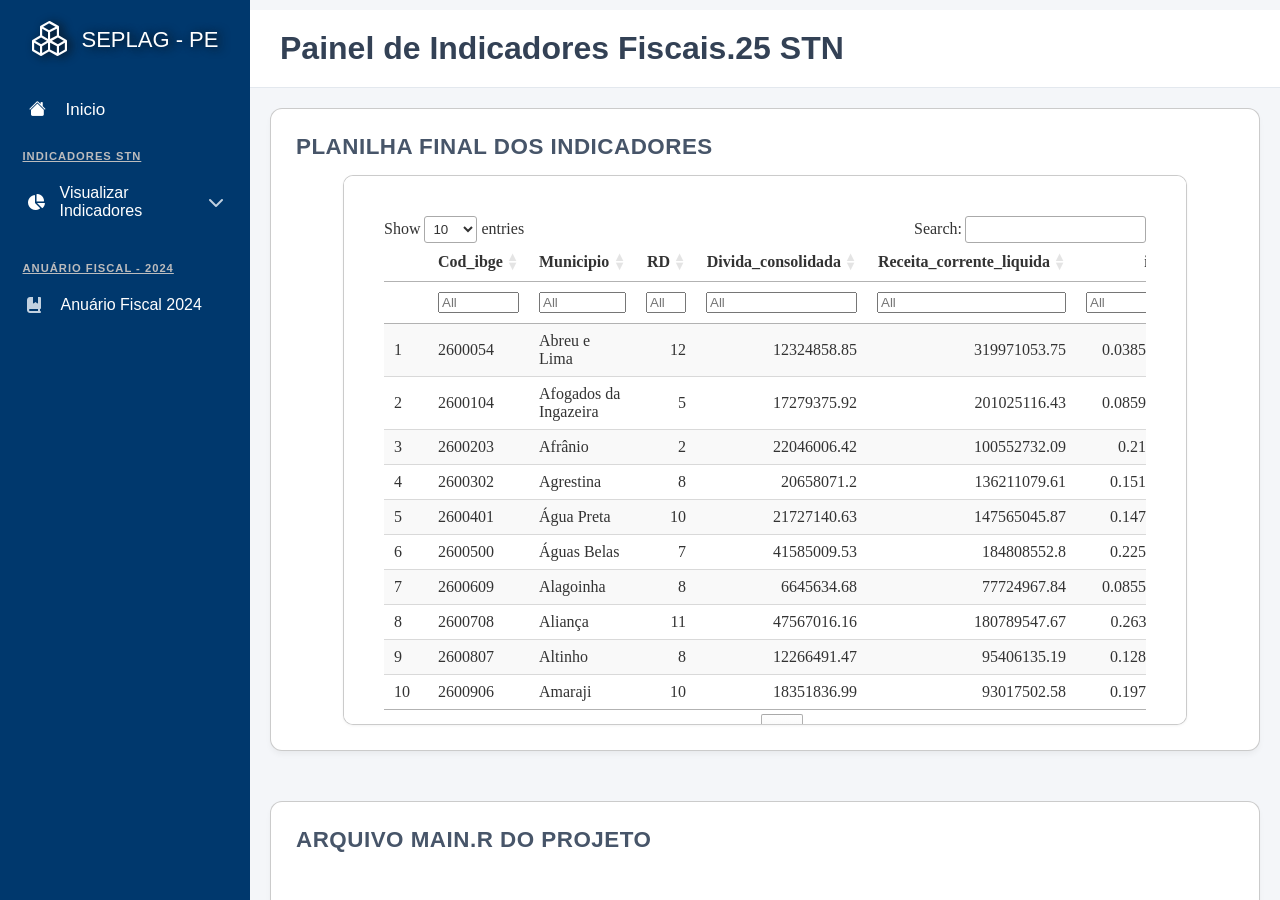
<file: index.html>
<!DOCTYPE html>
<html lang="pt-br">
<head>
    <meta charset="UTF-8">
    <meta name="viewport" content="width=device-width, initial-scale=1.0">
    <title>PFI - SEPLAG</title>
    <link rel="icon" type="image/png" href="./assets/img/favicon.png">
    <link rel="stylesheet" href="./assets/css_pages/main.css">
    <link rel="stylesheet" href="https://cdn.jsdelivr.net/npm/bootstrap-icons@1.13.1/font/bootstrap-icons.min.css">
    <link rel="stylesheet" href="https://cdnjs.cloudflare.com/ajax/libs/font-awesome/6.4.0/css/all.min.css">
</head>
<body class="body_pag_inicial">

    <aside class="sidebar">
        <div class="logo">
            <i class="bi bi-boxes"></i>
            <span>SEPLAG - PE</span>
        </div>

        <button class="toggle-button" onclick="mudarPagina('esconder')">
            <i class="bi bi-list"></i>
        </button>

        <nav class="sidebar-nav">
            <section class="nav-group">                   
                <button class="voltar-inicio" onclick="mudarPagina('inicio')">
                    <i class="bi bi-house-fill"></i>
                    Inicio
                </button>
                
                <span class="nav-label">INDICADORES STN</span>

                <details class="dropdown">
                    <summary>
                        <span class="summary-title">
                            <i class="fa-solid fa-chart-pie"></i>
                            <span>Visualizar Indicadores</span>
                        </span>
                        <i class="fa-solid fa-chevron-down arrow"></i>
                    </summary>
                    <ul class="dropdown-list">
                        <li><button onclick="mudarPagina('indice1')">Indicador 1</button></li>
                        <li><button onclick="mudarPagina('indice2')">Indicador 2</button></li>
                        <li><button onclick="mudarPagina('indice3')">Indicador 3</button></li>
                        <li><button onclick="mudarPagina('indice4')">Indicador 4</button></li>
                        <li><button onclick="mudarPagina('indice5')">Indicador 5</button></li>
                        <li><button onclick="mudarPagina('indice6')">Indicador 6</button></li>
                        <li><button onclick="mudarPagina('indice7')">Indicador 7</button></li>
                        <li><button onclick="mudarPagina('indice8')">Indicador 8</button></li>
                    </ul>
                </details>
            </section>

            <section class="nav-group">
                <span class="nav-label">ANUÁRIO FISCAL - 2024</span>
                <a href="./assets/files/2024 Anuário Fiscal dos Municípios de Pernambuco.pdf" download="2024 Anuário Fiscal dos Municípios de Pernambuco.pdf" class="nav-documentation">
                    <i class="fa-solid fa-book-bookmark"></i>
                    <span class="summary-title">Anuário Fiscal 2024</span>
                </a>
            </section>
        </nav>
    </aside>

    <main class="main-content">
        <header class="topbar">
        <h1>Painel de Indicadores Fiscais.25 STN</h1>
        </header>

        <div class="content-body">
            <!-- Artigo da Tabela -->
            <article class="card" id="card-planilha">
                <header class="card-header">
                    <h2>Planilha Final dos Indicadores</h2>
                </header>
                <figure class="iframe-wrapper">
                    <iframe id="iframe-tabela" src="./tabela_final.html"></iframe>
                </figure>
            </article>

            <!-- Espaço reservado para a Imagem/Fórmula do Indicador -->
            <div class="container-formula"></div>

            <!-- Artigo do Código -->
            <article class="card">
                <header class="card-header">
                    <h2 id="titulo-codigo">Arquivo main.R do Projeto</h2>
                </header>
                <pre>
                    <code id="codigo-r" class="language-r">
    # 1. Carregar todas as bibliotecas necessárias para o projeto

    library(dplyr)
    library(readxl)
    library(readr)
    library(janitor)
    library(tidyr)
    library(openxlsx)

    # Importa as etapas na ordem ----------------------------------------------

    source("cod_indicador_1.R")
    source("cod_indicador_2.R")
    source("cod_indicador_3.R")
    source("cod_indicador_4.R")
    source("cod_indicador_5.R")
    source("cod_indicador_6.R")
    source("cod_indicador_7.R")
    source("cod_indicador_8.R")

    # Exportando para excel ---------------------------------------------------

    # 1. Cria a pasta de trabalho do Excel
    wb <- createWorkbook()
    addWorksheet(wb, "Indicadores_STN_25")
    writeData(wb, "Indicadores_STN_25", base_STN)

    # 2. Estilos para o cabeçalho (Azul escuro com texto branco e negrito)
    estilo_cabecalho <- createStyle(
    fgFill = "#1F4E78", 
    halign = "CENTER", 
    valign = "CENTER",
    textDecoration = "BOLD", 
    fontColour = "#FFFFFF"
    )

    # Colunas 1 a 3 (Cod_ibge, Municipio, RD): Azul Claro Pastel
    estilo_identificacao <- createStyle(
    fgFill = "#DDEBF7",
    halign = "LEFT",
    valign = "CENTER"
    )

    # Colunas 4 a 11 (Indicadores 1 a 8): Amarelo Pastel
    estilo_indicadores <- createStyle(
    fgFill = "#FFF2CC",
    halign = "RIGHT",
    valign = "CENTER"
    )

    # Criando o vetor com os índices das colunas dos indicadores
    colunas_indicadores <- c(6, 8, 11, 15, 18, 21, 24, 26)

    # 3. Aplicação dos Estilos na Planilha

    # Aplica o cabeçalho na Linha 1
    addStyle(wb, "Indicadores_STN_25", style = estilo_cabecalho, rows = 1, cols = 1:ncol(base_STN), gridExpand = TRUE)

    # Aplica o Azul Claro nas colunas 1 a 3 (da linha 2 até o final dos dados)
    addStyle(wb, "Indicadores_STN_25", style = estilo_identificacao, rows = 2:(nrow(base_STN) + 1), cols = 1:3, gridExpand = TRUE)

    # Aplica o Amarelo Pastel + % nas colunas dos indicadores (colunas 4 até o final)
    addStyle(wb, "Indicadores_STN_25", style = estilo_indicadores, rows = 2:(nrow(base_STN) + 1), cols = colunas_indicadores, gridExpand = TRUE)

    # 5. Salvar o arquivo final
    saveWorkbook(wb, "indicadores_fiscais_2025.xlsx", overwrite = TRUE)
                    </code>
                </pre>
            </article>
        </div>

    </main>
    <script type="module" src="./assets/js_pages/main.js"></script>
</body>
</html>
</file>
<file: assets/css_pages/main.css>
@import url("pagina_inicial.css");
@import url("aside.css");

:root {
  --bg-sidebar: #00386d;
  --bg-hover: #162a56;
  --bg-main: #f4f6f9;
  --text-muted: #bcbcbd;
  --text-light: #ffffff;
  --border-radius: 12px;
}

*{
    box-sizing: border-box;
    margin: 0;
    padding: 0;
    font-family: 'Segoe UI', Tahoma, Geneva, Verdana, sans-serif
}

/* Trava o HTML para não gerar rolagem no documento base */
html {
    height: 100%;
    overflow: hidden;
}

.escondido {
    display: none !important;
}
</file>
